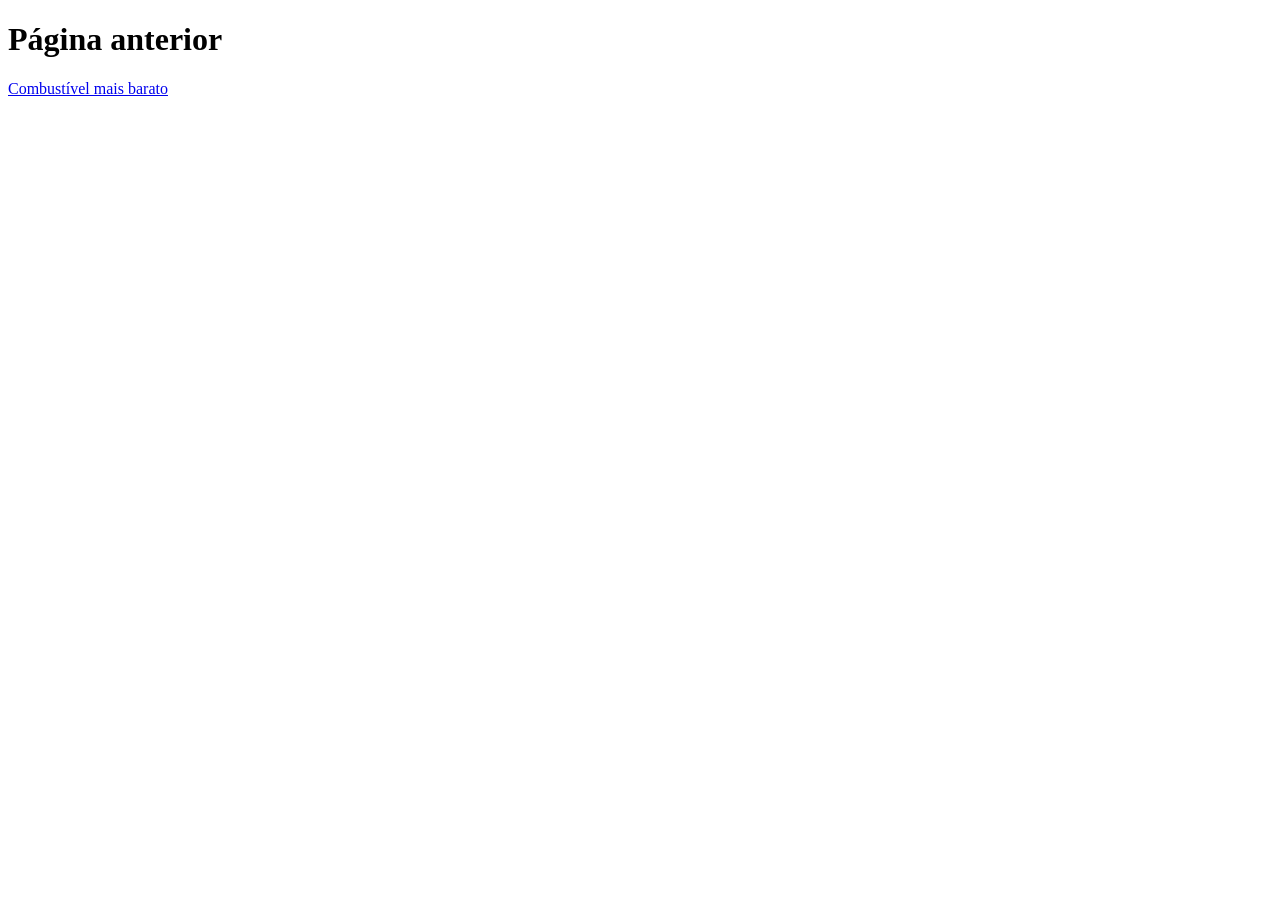
<file: teste-pagina/anterior.html>
<!doctype html><html lang="pt"><head><meta charset="utf-8"><title>página anterior (teste)</title></head><body><h1>Página anterior</h1><a id="ir" href="/esboco/real/index.html">Combustível mais barato</a></body></html>
</file>
